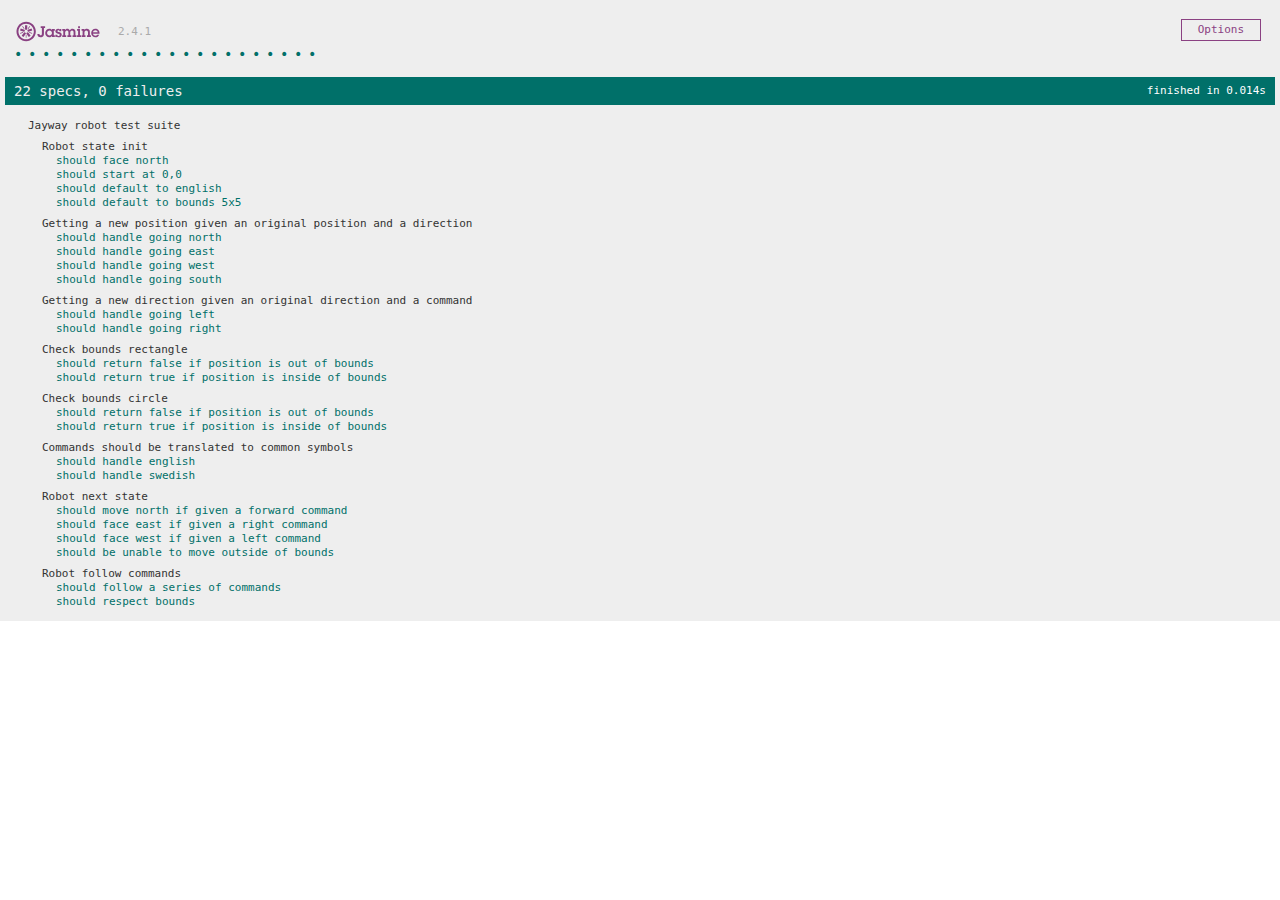
<file: SpecRunner.html>
<!DOCTYPE html>
<html>
<head>
  <meta charset="utf-8">
  <title>Jasmine Spec Runner v2.4.1</title>

  <link rel="shortcut icon" type="image/png" href="lib/jasmine-2.4.1/jasmine_favicon.png">
  <link rel="stylesheet" href="lib/jasmine-2.4.1/jasmine.css">

  <script src="lib/jasmine-2.4.1/jasmine.js"></script>
  <script src="lib/jasmine-2.4.1/jasmine-html.js"></script>
  <script src="lib/jasmine-2.4.1/boot.js"></script>
  <script src="lib/lodash.min.js"></script>

  <!-- include source files here... -->
  <script src="src/robot.js"></script>

  <!-- include spec files here... -->
  <script src="spec/robot.js"></script>

</head>

<body>
</body>
</html>
</file>
<file: lib/jasmine-2.4.1/jasmine.css>
body { overflow-y: scroll; }

.jasmine_html-reporter { background-color: #eee; padding: 5px; margin: -8px; font-size: 11px; font-family: Monaco, "Lucida Console", monospace; line-height: 14px; color: #333; }
.jasmine_html-reporter a { text-decoration: none; }
.jasmine_html-reporter a:hover { text-decoration: underline; }
.jasmine_html-reporter p, .jasmine_html-reporter h1, .jasmine_html-reporter h2, .jasmine_html-reporter h3, .jasmine_html-reporter h4, .jasmine_html-reporter h5, .jasmine_html-reporter h6 { margin: 0; line-height: 14px; }
.jasmine_html-reporter .jasmine-banner, .jasmine_html-reporter .jasmine-symbol-summary, .jasmine_html-reporter .jasmine-summary, .jasmine_html-reporter .jasmine-result-message, .jasmine_html-reporter .jasmine-spec .jasmine-description, .jasmine_html-reporter .jasmine-spec-detail .jasmine-description, .jasmine_html-reporter .jasmine-alert .jasmine-bar, .jasmine_html-reporter .jasmine-stack-trace { padding-left: 9px; padding-right: 9px; }
.jasmine_html-reporter .jasmine-banner { position: relative; }
.jasmine_html-reporter .jasmine-banner .jasmine-title { background: url('[data-uri]') no-repeat; background: url('[data-uri]') no-repeat, none; -moz-background-size: 100%; -o-background-size: 100%; -webkit-background-size: 100%; background-size: 100%; display: block; float: left; width: 90px; height: 25px; }
.jasmine_html-reporter .jasmine-banner .jasmine-version { margin-left: 14px; position: relative; top: 6px; }
.jasmine_html-reporter #jasmine_content { position: fixed; right: 100%; }
.jasmine_html-reporter .jasmine-version { color: #aaa; }
.jasmine_html-reporter .jasmine-banner { margin-top: 14px; }
.jasmine_html-reporter .jasmine-duration { color: #fff; float: right; line-height: 28px; padding-right: 9px; }
.jasmine_html-reporter .jasmine-symbol-summary { overflow: hidden; *zoom: 1; margin: 14px 0; }
.jasmine_html-reporter .jasmine-symbol-summary li { display: inline-block; height: 10px; width: 14px; font-size: 16px; }
.jasmine_html-reporter .jasmine-symbol-summary li.jasmine-passed { font-size: 14px; }
.jasmine_html-reporter .jasmine-symbol-summary li.jasmine-passed:before { color: #007069; content: "\02022"; }
.jasmine_html-reporter .jasmine-symbol-summary li.jasmine-failed { line-height: 9px; }
.jasmine_html-reporter .jasmine-symbol-summary li.jasmine-failed:before { color: #ca3a11; content: "\d7"; font-weight: bold; margin-left: -1px; }
.jasmine_html-reporter .jasmine-symbol-summary li.jasmine-disabled { font-size: 14px; }
.jasmine_html-reporter .jasmine-symbol-summary li.jasmine-disabled:before { color: #bababa; content: "\02022"; }
.jasmine_html-reporter .jasmine-symbol-summary li.jasmine-pending { line-height: 17px; }
.jasmine_html-reporter .jasmine-symbol-summary li.jasmine-pending:before { color: #ba9d37; content: "*"; }
.jasmine_html-reporter .jasmine-symbol-summary li.jasmine-empty { font-size: 14px; }
.jasmine_html-reporter .jasmine-symbol-summary li.jasmine-empty:before { color: #ba9d37; content: "\02022"; }
.jasmine_html-reporter .jasmine-run-options { float: right; margin-right: 5px; border: 1px solid #8a4182; color: #8a4182; position: relative; line-height: 20px; }
.jasmine_html-reporter .jasmine-run-options .jasmine-trigger { cursor: pointer; padding: 8px 16px; }
.jasmine_html-reporter .jasmine-run-options .jasmine-payload { position: absolute; display: none; right: -1px; border: 1px solid #8a4182; background-color: #eee; white-space: nowrap; padding: 4px 8px; }
.jasmine_html-reporter .jasmine-run-options .jasmine-payload.jasmine-open { display: block; }
.jasmine_html-reporter .jasmine-bar { line-height: 28px; font-size: 14px; display: block; color: #eee; }
.jasmine_html-reporter .jasmine-bar.jasmine-failed { background-color: #ca3a11; }
.jasmine_html-reporter .jasmine-bar.jasmine-passed { background-color: #007069; }
.jasmine_html-reporter .jasmine-bar.jasmine-skipped { background-color: #bababa; }
.jasmine_html-reporter .jasmine-bar.jasmine-errored { background-color: #ca3a11; }
.jasmine_html-reporter .jasmine-bar.jasmine-menu { background-color: #fff; color: #aaa; }
.jasmine_html-reporter .jasmine-bar.jasmine-menu a { color: #333; }
.jasmine_html-reporter .jasmine-bar a { color: white; }
.jasmine_html-reporter.jasmine-spec-list .jasmine-bar.jasmine-menu.jasmine-failure-list, .jasmine_html-reporter.jasmine-spec-list .jasmine-results .jasmine-failures { display: none; }
.jasmine_html-reporter.jasmine-failure-list .jasmine-bar.jasmine-menu.jasmine-spec-list, .jasmine_html-reporter.jasmine-failure-list .jasmine-summary { display: none; }
.jasmine_html-reporter .jasmine-results { margin-top: 14px; }
.jasmine_html-reporter .jasmine-summary { margin-top: 14px; }
.jasmine_html-reporter .jasmine-summary ul { list-style-type: none; margin-left: 14px; padding-top: 0; padding-left: 0; }
.jasmine_html-reporter .jasmine-summary ul.jasmine-suite { margin-top: 7px; margin-bottom: 7px; }
.jasmine_html-reporter .jasmine-summary li.jasmine-passed a { color: #007069; }
.jasmine_html-reporter .jasmine-summary li.jasmine-failed a { color: #ca3a11; }
.jasmine_html-reporter .jasmine-summary li.jasmine-empty a { color: #ba9d37; }
.jasmine_html-reporter .jasmine-summary li.jasmine-pending a { color: #ba9d37; }
.jasmine_html-reporter .jasmine-summary li.jasmine-disabled a { color: #bababa; }
.jasmine_html-reporter .jasmine-description + .jasmine-suite { margin-top: 0; }
.jasmine_html-reporter .jasmine-suite { margin-top: 14px; }
.jasmine_html-reporter .jasmine-suite a { color: #333; }
.jasmine_html-reporter .jasmine-failures .jasmine-spec-detail { margin-bottom: 28px; }
.jasmine_html-reporter .jasmine-failures .jasmine-spec-detail .jasmine-description { background-color: #ca3a11; }
.jasmine_html-reporter .jasmine-failures .jasmine-spec-detail .jasmine-description a { color: white; }
.jasmine_html-reporter .jasmine-result-message { padding-top: 14px; color: #333; white-space: pre; }
.jasmine_html-reporter .jasmine-result-message span.jasmine-result { display: block; }
.jasmine_html-reporter .jasmine-stack-trace { margin: 5px 0 0 0; max-height: 224px; overflow: auto; line-height: 18px; color: #666; border: 1px solid #ddd; background: white; white-space: pre; }
</file>
